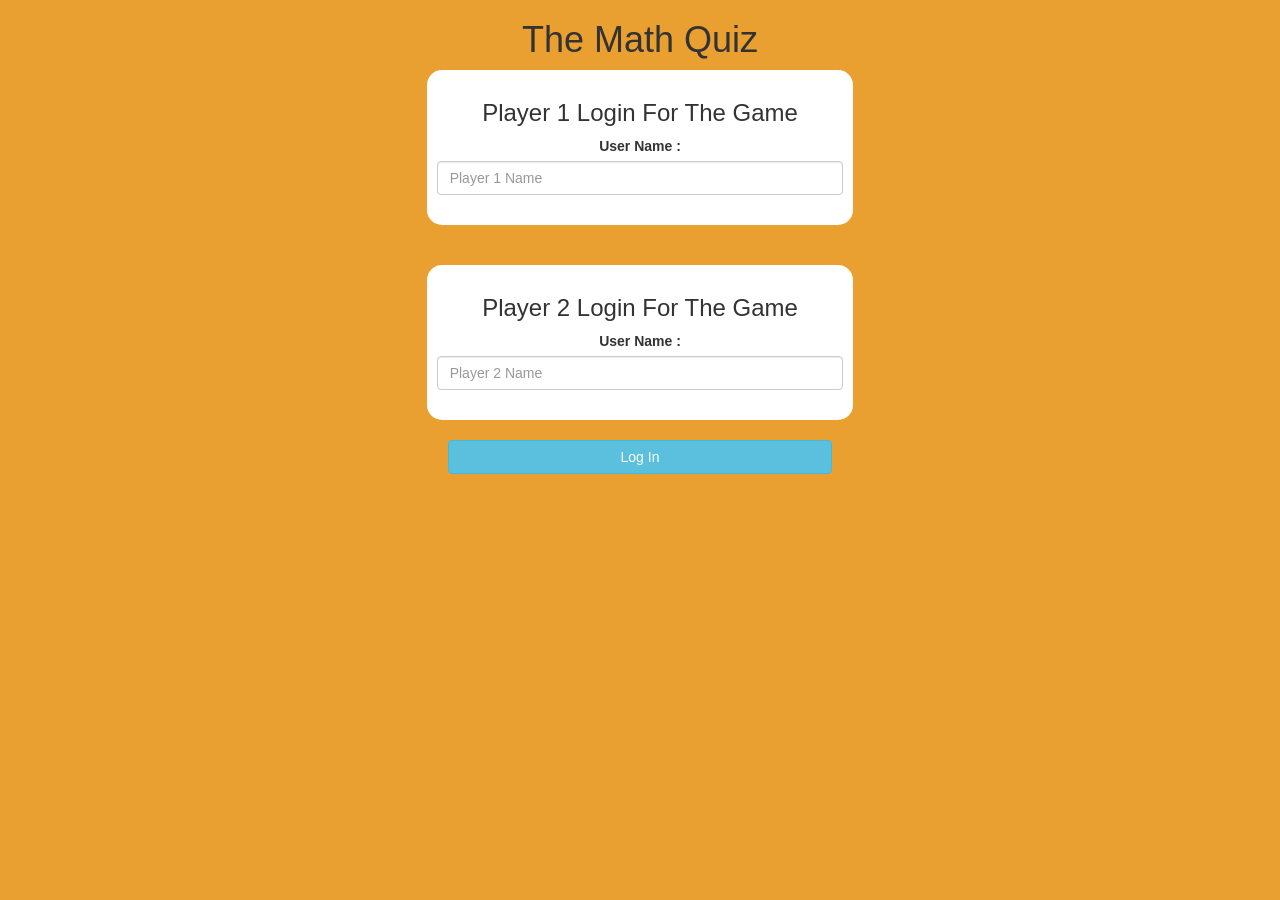
<file: index.html>
<!DOCTYPE html>
<html>
<head>
	<title>The Math Quiz</title>

<meta name="viewport" content="width=device-width, initial-scale=1">
<link rel="stylesheet" href="https://maxcdn.bootstrapcdn.com/bootstrap/3.4.0/css/bootstrap.min.css">
<script src="https://ajax.googleapis.com/ajax/libs/jquery/3.4.1/jquery.min.js"></script>
<script src="https://maxcdn.bootstrapcdn.com/bootstrap/3.4.0/js/bootstrap.min.js"></script>

<link rel="stylesheet" type="text/css" href="game.css">



<center>
    <h1 id="math">The Math Quiz</h1>

    

    <div class="col-lg-4 col-sm-8 col-xs-11 login_div1">
        <h3>Player 1 Login For The Game</h3>
        
        <label>User Name : </label>
        <input type="text" id="player1_name_input" class="form-control " placeholder="Player 1 Name">
        <br>
    </div>

    <br>
    <br>

    <div class="col-lg-4 col-sm-8 col-xs-11 login_div1">
        <h3>Player 2  Login For The Game</h3>
        
        <label>User Name : </label>
        <input type="text" id="player2_name_input" class="form-control " placeholder="Player 2 Name">
        <br>
    </div>

    <br>
    <button style="width:30%" class="btn btn-info" onclick="addUser()">Log In </button>

    
</center>
<script src="main.js"></script>
</file>
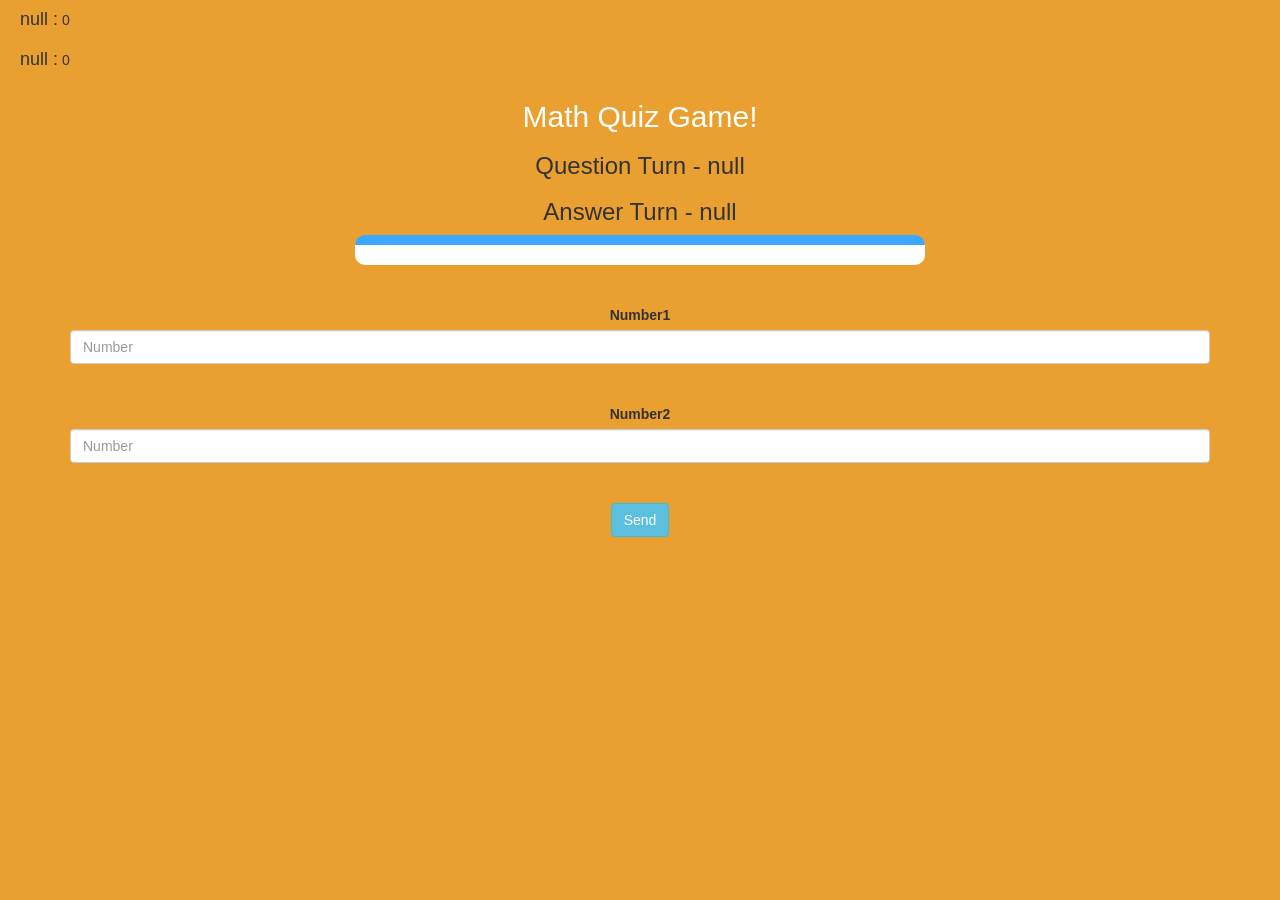
<file: game_page.html>
<!DOCTYPE html>
<html>
<head>
	<title>The Math Quiz</title>

<meta name="viewport" content="width=device-width, initial-scale=1">
<link rel="stylesheet" href="https://maxcdn.bootstrapcdn.com/bootstrap/3.4.0/css/bootstrap.min.css">
<script src="https://ajax.googleapis.com/ajax/libs/jquery/3.4.1/jquery.min.js"></script>
<script src="https://maxcdn.bootstrapcdn.com/bootstrap/3.4.0/js/bootstrap.min.js"></script>

<link rel="stylesheet" type="text/css" href="game.css">
</head>



<body>

    <h4 id="player1_name"></h4> <span id="player1_score"></span>
	<br>
	<h4 id="player2_name"></h4> <span id="player2_score"></span>

<div class="container">
	<center>
		<h2 style="color: white;">Math Quiz Game!</h2>

		<h3 id="player_question"></h3>
		<h3 id="player_answer"></h3>
		
		<div id="output" class="col-lg-6"></div>

		<br>
		<br>

		<label>Number1<b style="color: grey"></b></label>
        <input type="text" id="num" class="form-control" placeholder="Number">

	

		
		
		

		<br>
		<br>

		<label>Number2<b style="color: grey"></b></label>
        <input type="text" id="num" class="form-control" placeholder="Number">

		<br>
		<br>
         
		<button onclick="Send()" id="send"  class="btn btn-info" >Send</button>

		
		
		<script src="game.js"></script>
</body>

</html>
</file>
<file: game.css>
body
{
	background: rgb(234, 160, 49);
}

	.login_div1 , .login_div2
	{
		background: white;
		padding: 10px;
		float: none;
		border-radius: 15px;
	}


#player1_name , #player2_name
{
	display: inline-block;
	margin-left: 20px;
}
#word
{
	width: 60%;
}
#word_display
{
	letter-spacing: 5px;
}
#output
{
background: white;
border-radius: 10px;
border-top: 10px solid #3ba7ff;
padding: 10px;
float: none;
text-align: left;
}

#The
{
    color: Red;
}

#Math
{
    Color: blue;
}

#Quiz
{
    Color: Green;

}

#Game
{
    color: Yellow;
}
</file>
